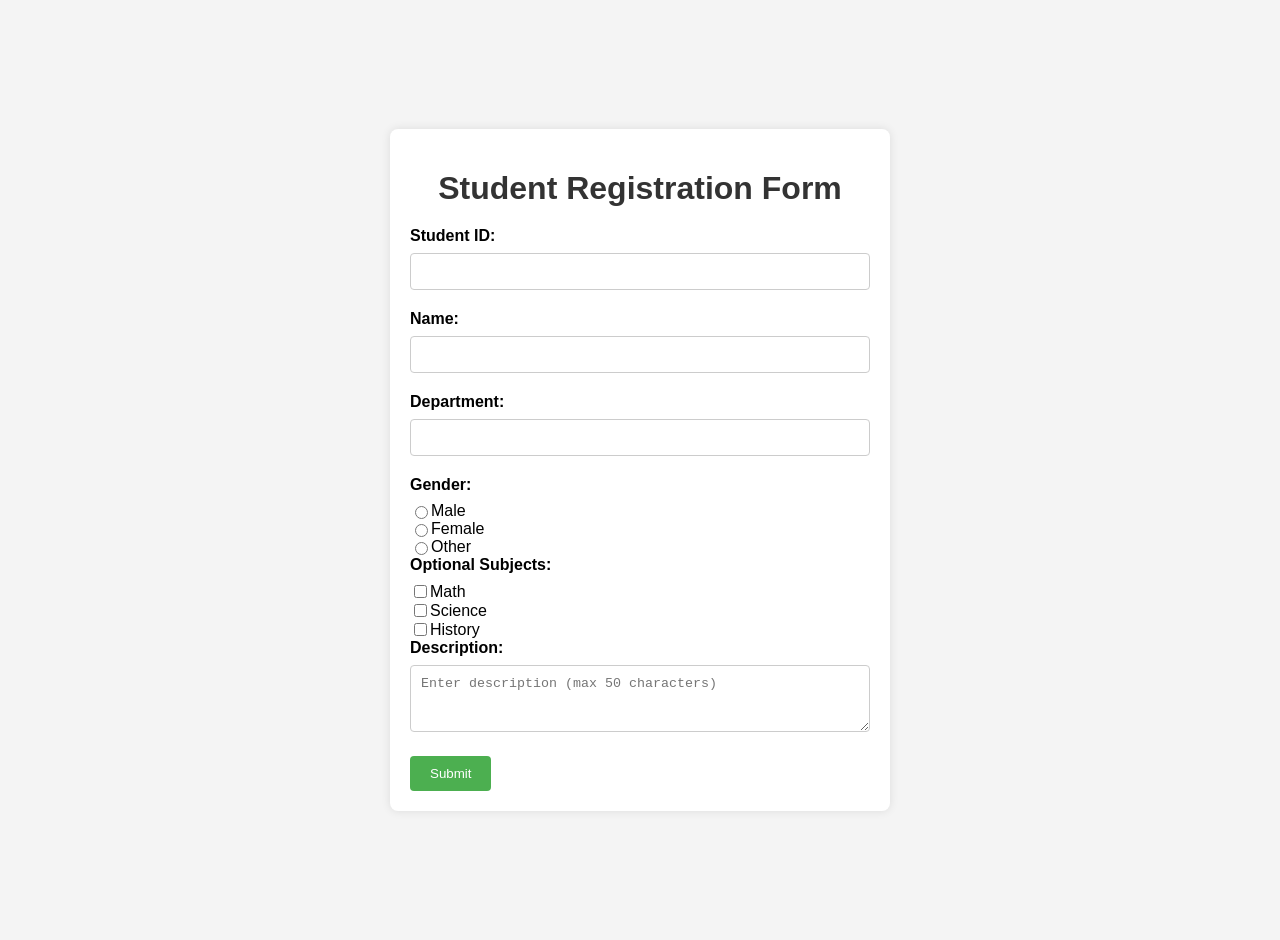
<file: index.html>
<!DOCTYPE html>
<html lang="en">
<head>
    <meta charset="UTF-8">
    <meta name="viewport" content="width=device-width, initial-scale=1.0">
    <title>Student Registration Form</title>
    <link rel="stylesheet" href="styles.css"> <!-- Link to the custom CSS file -->
</head>
<body>
    <div class="container">
        <h1>Student Registration Form</h1>

        <form id="registrationForm">
            <!-- Student ID Input Field -->
            <div class="form-group">
                <label for="student_id">Student ID:</label>
                <input type="text" id="student_id" name="student_id" required>
                <small id="studentIdError" class="error">Student ID must be numeric.</small>
            </div>
            
            <!-- Name Input Field -->
            <div class="form-group">
                <label for="name">Name:</label>
                <input type="text" id="name" name="name" required>
                <small id="nameError" class="error">Name must not contain numbers.</small>
            </div>
            
            <!-- Department Input Field -->
            <div class="form-group">
                <label for="department">Department:</label>
                <input type="text" id="department" name="department" required>
                <small id="departmentError" class="error">Department must contain only letters.</small>
            </div>
            
            <!-- Gender Radio Buttons -->
            <div class="form-group">
                <label>Gender:</label>
                <div class="form-group inline">
                    <input type="radio" id="male" name="gender" value="male">
                    <label for="male">Male</label>
                </div>
                <div class="form-group inline">
                    <input type="radio" id="female" name="gender" value="female">
                    <label for="female">Female</label>
                </div>
                <div class="form-group inline">
                    <input type="radio" id="other" name="gender" value="other">
                    <label for="other">Other</label>
                </div>
            </div>

            <!-- Optional Subjects Checkboxes -->
            <div class="form-group">
                <label>Optional Subjects:</label>
                <div class="form-group inline">
                    <input type="checkbox" id="math" name="optional_subjects" value="math">
                    <label for="math">Math</label>
                </div>
                <div class="form-group inline">
                    <input type="checkbox" id="science" name="optional_subjects" value="science">
                    <label for="science">Science</label>
                </div>
                <div class="form-group inline">
                    <input type="checkbox" id="history" name="optional_subjects" value="history">
                    <label for="history">History</label>
                </div>
            </div>

            <!-- Description Textarea Field -->
            <div class="form-group">
                <label for="description">Description:</label>
                <textarea id="description" name="description" rows="3" maxlength="50" placeholder="Enter description (max 50 characters)"></textarea>
            </div>
            
            <!-- Submit Button -->
            <input type="submit" value="Submit">
        </form>
    </div>

    <script>
        document.getElementById('registrationForm').addEventListener('submit', function(event) {
            // Retrieve form values
            var studentId = document.getElementById('student_id').value;
            var name = document.getElementById('name').value;
            var department = document.getElementById('department').value;
            var gender = document.querySelector('input[name="gender"]:checked');
            var description = document.getElementById('description').value;

            // Validation regex patterns
            var idPattern = /^\d+$/;
            var namePattern = /^[a-zA-Z\s]+$/;
            var departmentPattern = /^[a-zA-Z\s]+$/;

            // Error elements
            var studentIdError = document.getElementById('studentIdError');
            var nameError = document.getElementById('nameError');
            var departmentError = document.getElementById('departmentError');

            // Reset error messages
            studentIdError.style.display = 'none';
            nameError.style.display = 'none';
            departmentError.style.display = 'none';

            // Validation flag
            var isValid = true;

            // Validate student ID
            if (!idPattern.test(studentId)) {
                studentIdError.style.display = 'block';
                isValid = false;
            }

            // Validate name
            if (!namePattern.test(name)) {
                nameError.style.display = 'block';
                isValid = false;
            }

            // Validate department
            if (!departmentPattern.test(department)) {
                departmentError.style.display = 'block';
                isValid = false;
            }

            // Validate gender
            if (!gender) {
                alert('Please select a gender.');
                isValid = false;
            }

            // Check if any of the required fields are empty
            if (!studentId || !name || !department || !gender || description.length > 50) {
                alert('Please fill in all required fields.');
                isValid = false;
            }

            // Prevent form submission if validation fails
            if (!isValid) {
                event.preventDefault();
            }
        });
    </script>
</body>
</html>
</file>
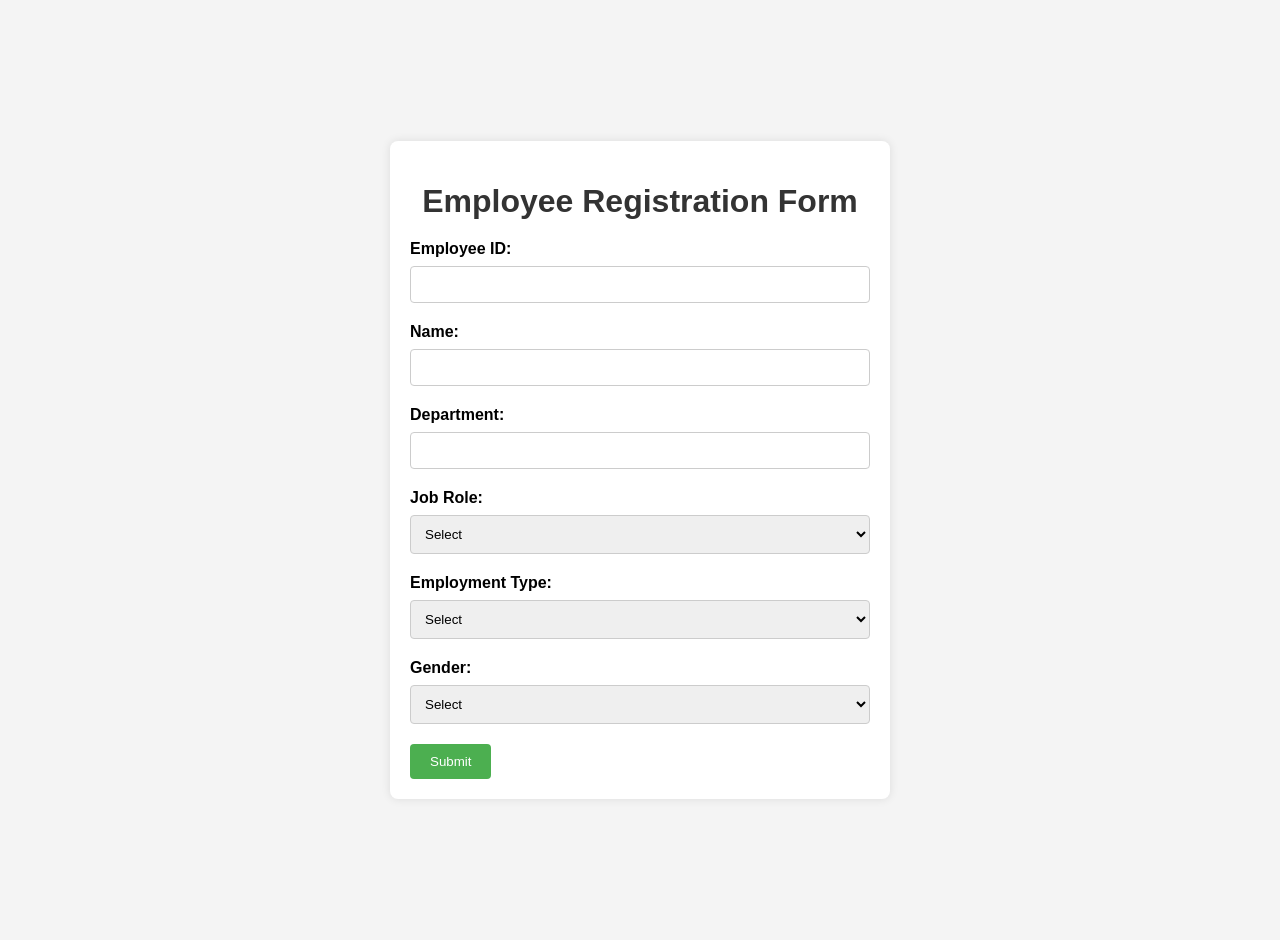
<file: employee.html>
<!DOCTYPE html>
<html lang="en">
<head>
    <meta charset="UTF-8">
    <meta name="viewport" content="width=device-width, initial-scale=1.0">
    <title>Employee Registration Form</title>
    <link rel="stylesheet" href="styles.css"> <!-- Link to the custom CSS file -->
</head>
<body>
<div class="container">
    <!-- Page Header -->
    <h1>Employee Registration Form</h1>

    <!-- Registration Form -->
    <form id="employeeRegistrationForm" action="https://eou7mde5kibb72w.m.pipedream.net" method="post" onsubmit="return validateForm()">
        <div class="form-group">
            <label for="employee_id">Employee ID:</label>
            <input type="text" id="employee_id" name="employee_id" required="required">
            <small id="employeeIdError" class="error">Employee ID must be numeric.</small>
        </div>
        
        <div class="form-group">
            <label for="name">Name:</label>
            <input type="text" id="name" name="name" required="required">
            <small id="nameError" class="error">Name must not contain numbers.</small>
        </div>
        
        <div class="form-group">
            <label for="department">Department:</label>
            <input type="text" id="department" name="department" required="required">
            <small id="departmentError" class="error">Department must contain only letters.</small>
        </div>
        
        <div class="form-group">
            <label for="job_role">Job Role:</label>
            <select id="job_role" name="job_role" required="required">
                <option value="">Select</option>
                <option value="developer">Developer</option>
                <option value="designer">Designer</option>
                <option value="manager">Manager</option>
                <option value="analyst">Analyst</option>
            </select>
        </div>
        
        <div class="form-group">
            <label for="employment_type">Employment Type:</label>
            <select id="employment_type" name="employment_type" required="required">
                <option value="">Select</option>
                <option value="full-time">Full-Time</option>
                <option value="part-time">Part-Time</option>
                <option value="contract">Contract</option>
                <option value="intern">Intern</option>
            </select>
        </div>
        
        <div class="form-group">
            <label for="gender">Gender:</label>
            <select id="gender" name="gender" required="required">
                <option value="">Select</option>
                <option value="male">Male</option>
                <option value="female">Female</option>
                <option value="other">Other</option>
            </select>
        </div>
        
        <input type="submit" value="Submit">
    </form>
</div>

<script>
    function validateForm() {
        // Get the input values
        var employeeId = document.getElementById('employee_id').value;
        var name = document.getElementById('name').value;
        var department = document.getElementById('department').value;

        // Regex patterns
        var idPattern = /^\d+$/;
        var namePattern = /^[a-zA-Z\s]+$/;
        var departmentPattern = /^[a-zA-Z\s]+$/;

        // Error elements
        var employeeIdError = document.getElementById('employeeIdError');
        var nameError = document.getElementById('nameError');
        var departmentError = document.getElementById('departmentError');

        // Reset error messages
        employeeIdError.style.display = 'none';
        nameError.style.display = 'none';
        departmentError.style.display = 'none';

        // Validation flag
        var isValid = true;

        // Validate employee ID
        if (!idPattern.test(employeeId)) {
            employeeIdError.style.display = 'block';
            isValid = false;
        }

        // Validate name
        if (!namePattern.test(name)) {
            nameError.style.display = 'block';
            isValid = false;
        }

        // Validate department
        if (!departmentPattern.test(department)) {
            departmentError.style.display = 'block';
            isValid = false;
        }

        return isValid;
    }
</script>
</body>
</html>
</file>
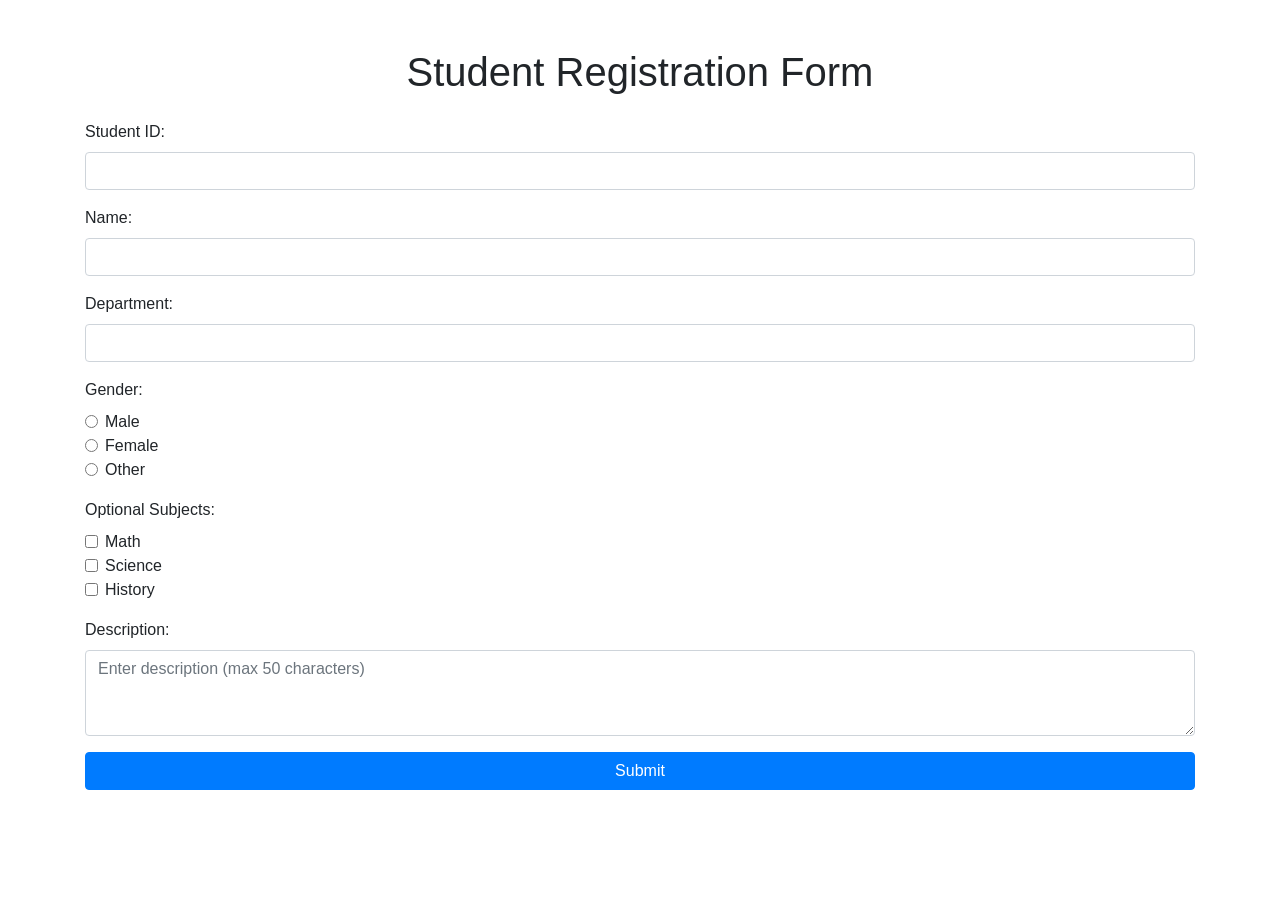
<file: studentformwithbooststrap.html>
<!DOCTYPE html>
<html lang="en">
<head>
    <meta charset="UTF-8">
    <meta name="viewport" content="width=device-width, initial-scale=1.0">
    <title>Student Registration Form</title>
    <!-- Bootstrap CSS -->
    <link href="https://stackpath.bootstrapcdn.com/bootstrap/4.5.2/css/bootstrap.min.css" rel="stylesheet">
    <style>
        .error {
            color: red;
        }
    </style>
</head>
<body>
<div class="container mt-5">
    <h1 class="text-center mb-4">Student Registration Form</h1>
    <form id="registrationForm" novalidate>
        <!-- Student ID Input Field -->
        <div class="form-group">
            <label for="student_id">Student ID:</label>
            <input type="text" class="form-control" id="student_id" name="student_id" required>
            <div class="invalid-feedback">Student ID must be numeric.</div>
        </div>
        
        <!-- Name Input Field -->
        <div class="form-group">
            <label for="name">Name:</label>
            <input type="text" class="form-control" id="name" name="name" required>
            <div class="invalid-feedback">Name must not contain numbers.</div>
        </div>
        
        <!-- Department Input Field -->
        <div class="form-group">
            <label for="department">Department:</label>
            <input type="text" class="form-control" id="department" name="department" required>
            <div class="invalid-feedback">Department must contain only letters.</div>
        </div>
        
        <!-- Gender Radio Buttons -->
        <div class="form-group">
            <label>Gender:</label>
            <div class="form-check">
                <input class="form-check-input" type="radio" id="male" name="gender" value="male" required>
                <label class="form-check-label" for="male">Male</label>
            </div>
            <div class="form-check">
                <input class="form-check-input" type="radio" id="female" name="gender" value="female" required>
                <label class="form-check-label" for="female">Female</label>
            </div>
            <div class="form-check">
                <input class="form-check-input" type="radio" id="other" name="gender" value="other" required>
                <label class="form-check-label" for="other">Other</label>
            </div>
            <div class="invalid-feedback">Please select a gender.</div>
        </div>

        <!-- Optional Subjects Checkboxes -->
        <div class="form-group">
            <label>Optional Subjects:</label>
            <div class="form-check">
                <input class="form-check-input" type="checkbox" id="math" name="optional_subjects" value="math">
                <label class="form-check-label" for="math">Math</label>
            </div>
            <div class="form-check">
                <input class="form-check-input" type="checkbox" id="science" name="optional_subjects" value="science">
                <label class="form-check-label" for="science">Science</label>
            </div>
            <div class="form-check">
                <input class="form-check-input" type="checkbox" id="history" name="optional_subjects" value="history">
                <label class="form-check-label" for="history">History</label>
            </div>
        </div>

        <!-- Description Textarea Field -->
        <div class="form-group">
            <label for="description">Description:</label>
            <textarea class="form-control" id="description" name="description" rows="3" maxlength="50" placeholder="Enter description (max 50 characters)"></textarea>
            <div class="invalid-feedback">Description must be less than 50 characters.</div>
        </div>
        
        <!-- Submit Button -->
        <button type="submit" class="btn btn-primary btn-block">Submit</button>
    </form>
</div>

<!-- Bootstrap JS and dependencies -->
<script src="https://code.jquery.com/jquery-3.5.1.slim.min.js"></script>
<script src="https://cdn.jsdelivr.net/npm/@popperjs/core@2.5.4/dist/umd/popper.min.js"></script>
<script src="https://stackpath.bootstrapcdn.com/bootstrap/4.5.2/js/bootstrap.min.js"></script>
<script>
    // Form validation
    (function() {
        'use strict';
        window.addEventListener('load', function() {
            var form = document.getElementById('registrationForm');
            form.addEventListener('submit', function(event) {
                if (form.checkValidity() === false) {
                    event.preventDefault();
                    event.stopPropagation();
                }
                form.classList.add('was-validated');
                
                // Custom validation for specific fields
                var studentId = document.getElementById('student_id').value;
                var name = document.getElementById('name').value;
                var department = document.getElementById('department').value;
                var description = document.getElementById('description').value;
                
                // Validation regex patterns
                var idPattern = /^\d+$/;
                var namePattern = /^[a-zA-Z\s]+$/;
                var departmentPattern = /^[a-zA-Z\s]+$/;

                // Validate student ID
                if (!idPattern.test(studentId)) {
                    document.getElementById('student_id').setCustomValidity('Invalid');
                } else {
                    document.getElementById('student_id').setCustomValidity('');
                }

                // Validate name
                if (!namePattern.test(name)) {
                    document.getElementById('name').setCustomValidity('Invalid');
                } else {
                    document.getElementById('name').setCustomValidity('');
                }

                // Validate department
                if (!departmentPattern.test(department)) {
                    document.getElementById('department').setCustomValidity('Invalid');
                } else {
                    document.getElementById('department').setCustomValidity('');
                }

                // Validate description length
                if (description.length > 50) {
                    document.getElementById('description').setCustomValidity('Invalid');
                } else {
                    document.getElementById('description').setCustomValidity('');
                }
            }, false);
        }, false);
    })();
</script>
</body>
</html>
</file>
<file: styles.css>
/* Style for the body to center the form and provide a background color */
body {
    font-family: Arial, sans-serif;
    background-color: #f4f4f4; /* Light grey background */
    margin: 0;
    padding: 20px;
    display: flex;
    justify-content: center;
    align-items: center;
    height: 100vh; /* Full viewport height */
}

/* Container for the form to add padding, background, and shadow */
.container {
    background-color: #fff; /* White background */
    padding: 20px; /* Padding inside the container */
    border-radius: 8px; /* Rounded corners */
    box-shadow: 0 0 10px rgba(0, 0, 0, 0.1); /* Subtle shadow */
    max-width: 500px; /* Maximum width */
    width: 100%; /* Full width */
    box-sizing: border-box; /* Include padding in the width */
    text-align: center; /* Center the text inside the container */
}

/* Style for the heading */
h1 {
    color: #333; /* Dark grey text */
    margin-bottom: 20px; /* Space below the heading */
}

/* Align form elements to the left */
form {
    text-align: left; /* Align form text to the left */
}

/* Style for labels */
label {
    display: block; /* Make label a block element */
    margin-bottom: 8px; /* Space below the label */
    font-weight: bold; /* Bold text */
}

/* Style for input, textarea, and select elements */
input[type="text"], textarea, select {
    width: 100%; /* Full width */
    padding: 10px; /* Padding inside the input */
    margin-bottom: 20px; /* Space below each input */
    border: 1px solid #ccc; /* Light grey border */
    border-radius: 4px; /* Rounded corners */
    box-sizing: border-box; /* Include padding in the width */
}

/* Style for radio buttons and checkboxes */
.form-group.inline {
    display: flex;
    align-items: center;
}
.form-group.inline label {
    margin-bottom: 0;
    margin-right: 10px;
    font-weight: normal;
}

/* Style for the submit button */
input[type="submit"] {
    background-color: #4CAF50; /* Green background */
    color: white; /* White text */
    border: none; /* No border */
    cursor: pointer; /* Pointer cursor on hover */
    transition: background-color 0.3s ease; /* Smooth transition */
    padding: 10px 20px; /* Padding inside the button */
    border-radius: 4px; /* Rounded corners */
}

/* Hover effect for the submit button */
input[type="submit"]:hover {
    background-color: #45a049; /* Darker green background on hover */
}

/* Error message styling */
.error {
    color: red;
    font-size: 0.9em;
    display: none; /* Hide error messages by default */
}
</file>
